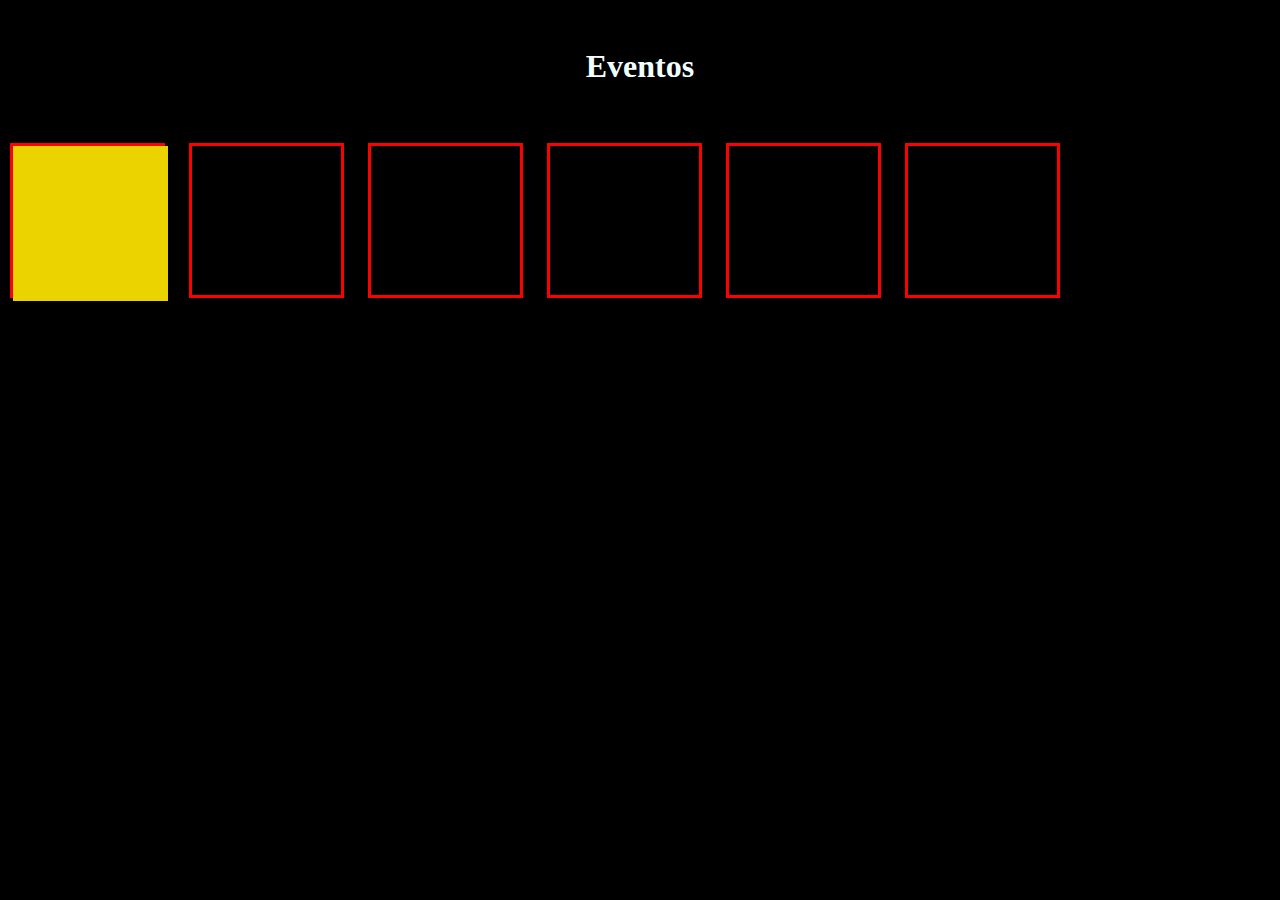
<file: index.html>
<!DOCTYPE html>
<html lang="en">
<head>
    <meta charset="UTF-8">
    <meta http-equiv="X-UA-Compatible" content="IE=edge">
    <meta name="viewport" content="width=device-width, initial-scale=1.0">
    <link rel="stylesheet" href="style.css">
    <title>dragnEvent</title>

</head>
<body>
    <h1>Eventos</h1>

   <div class="empty">
       <div class="fill" draggable="true"></div>
   </div>
   <div class="empty"></div>
   <div class="empty"></div>
   <div class="empty"></div>
   <div class="empty"></div>
   <div class="empty"></div>



    <script src="javaScript.js"></script>
</body>
</html>
</file>
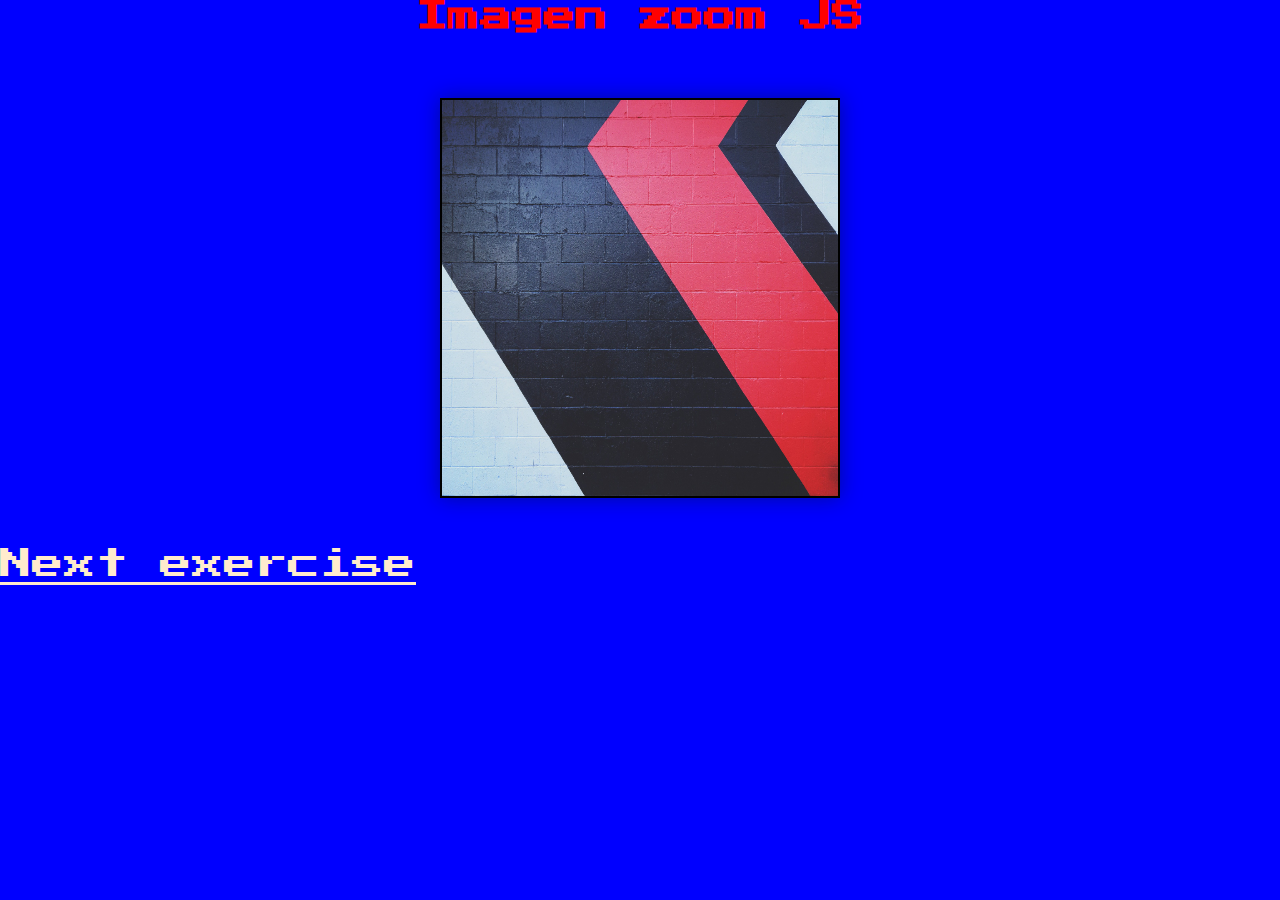
<file: pages/page1/page1.html>
<!DOCTYPE html>
<html lang="en">
<head>
    <meta charset="UTF-8">
    <meta http-equiv="X-UA-Compatible" content="IE=edge">
    <meta name="viewport" content="width=device-width, initial-scale=1.0">
    <title>Document</title>
    <link rel="stylesheet" href="/pages/page1/page1.css">

    <!-- FONT RETRO -->
    <link rel="preconnect" href="https://fonts.googleapis.com">
    <link rel="preconnect" href="https://fonts.gstatic.com" crossorigin>
    <link href="https://fonts.googleapis.com/css2?family=Press+Start+2P&display=swap" rel="stylesheet">

</head>
<body>
    <h1 id="title">Imagen zoom JS</h1>
    <br>
<div id="container-bild">
    <div id="sub-container">
  <img id="img" src="/assets/img/pared2.jpg" alt="">
   </div>
</div>  


<a href="/pages/page2/page2.html">Next exercise</a>
 
    <script src="page1.js"></script>
</body>
</html>
</file>
<file: style.css>
*{
  margin: 0;
  padding: 0;
  box-sizing: border-box;
  color: azure;
  font-family: 'Press Start 2P', cursive;
}
body{
    background-color: black;
}
h1{
    margin: 3rem;
    text-align: center;
}

a{
    display: block;
    text-align: center;
}

.fill{
    background-color: rgb(235, 211, 0);
    /* position: relative; */
    height: 155px;
    width: 155px;
    cursor: pointer;
}

.empty{
    display: inline-block;
    height: 155px;
    width: 155px;
    margin: 10px;
    border: solid red 3px;
}

.hold{
    border: solid blue 3px;
    
}
.hovered{
    background-color: seagreen;
    border-style: dashed;
    cursor: pointer;
}

.invisible{
    display: none;
    cursor: pointer;
}
</file>
<file: pages/page1/page1.css>
*{font-family: 'Press Start 2P', cursive;
    padding: 0;
    margin: 0;
    box-sizing: border-box;
}
body{
   background-color: blue;
}
#title{
    text-align: center;
    color: white;
}

a{
    color: blanchedalmond;
    font-size: 2rem;
}

#img{
    height: 400px;
    width: 400px;
}

#container-bild{
   padding: 50px;
    display: flex;
    justify-content: center;
    overflow: hidden;
    /* height: 400px;
    width: 400px; */
}
#sub-container{
   
    height: 400px;
    width: 400px;
    overflow: hidden;
    border: black solid 2px;
    box-shadow: rgb(0, 11, 158) 0px 0px 20px;
}
</file>
